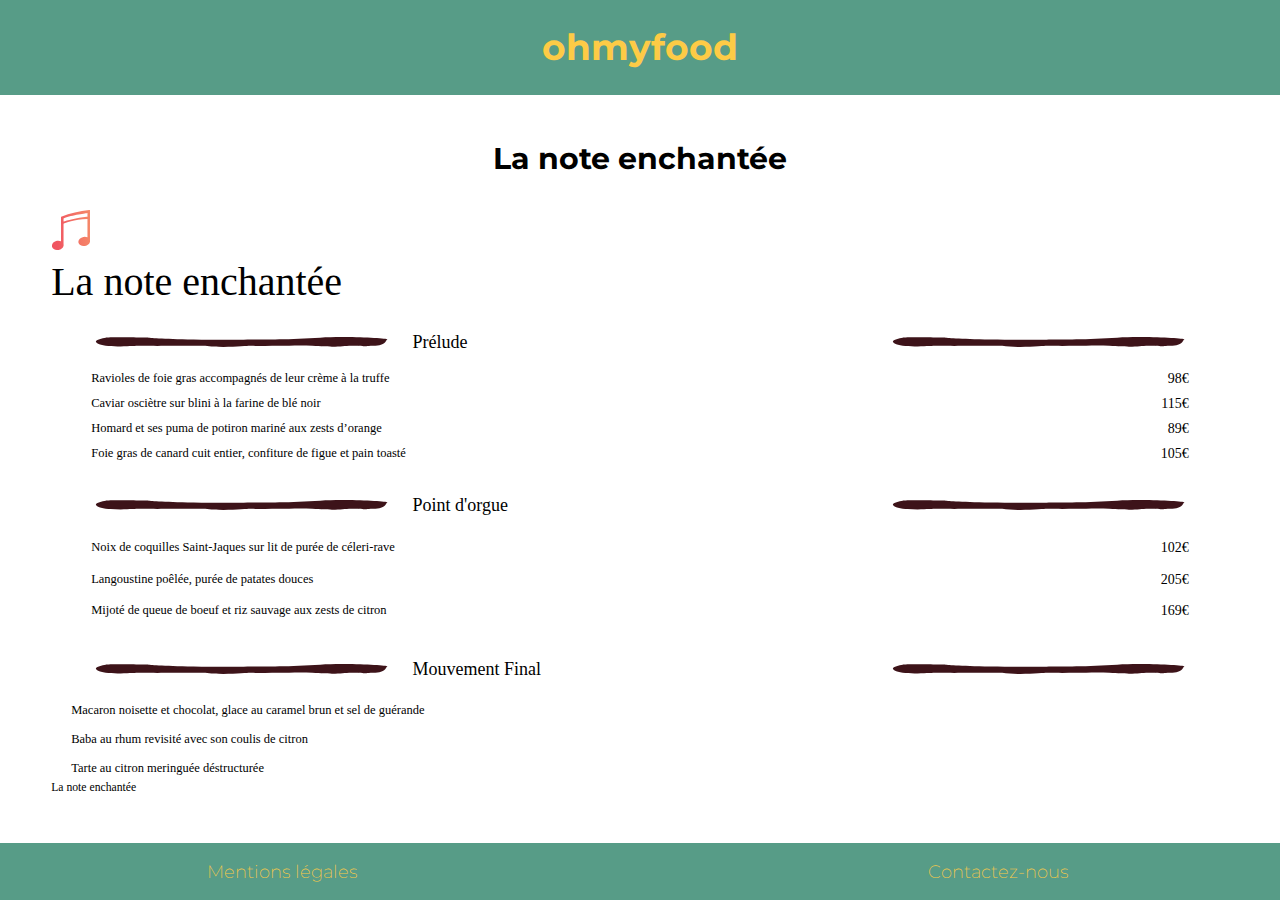
<file: n-enchanteev2.html>
<!DOCTYPE html>
<html lang="en">

<head>
  <meta charset="UTF-8" />
  <meta name="viewport" content="width=device-width, initial-scale=1.0" />

  <link href="https://fonts.googleapis.com/css?family=Devonshire|Kalam:300,400,700|Montserrat:400,700&display=swap"
    rel="stylesheet" />

  <link rel="stylesheet" href="style.css" />
  <title>ohmyfood - La note enchantée</title>
</head>

<body>
  <header>
    <!-- bande verte avec lien vers accueil-->
    <h1 class="ohmyfood">ohmyfood</h1>
  </header>

  <main class="main-v2">
    <!-- bloc principal / marges-->
    <h2 class="pagemenu-titre">La note enchantée</h2>

    <section class="menu-v2 menu-noteenchantee">
      <svg class="notemusique-top" xmlns="http://www.w3.org/2000/svg" xmlns:xlink="http://www.w3.org/1999/xlink"
        width="41.217" height="43.228" viewBox="0 0 41.217 43.228">
        <defs>
          <linearGradient id="linear-gradient" x1="0.095" y1="0.398" x2="1.167" y2="0.317"
            gradientUnits="objectBoundingBox">
            <stop offset="0" stop-color="#f05561" />
            <stop offset="1" stop-color="#f6916a" />
          </linearGradient>
        </defs>
        <g id="Note_de_musique" data-name="Note de musique" transform="translate(0 0)">
          <path id="Union_2" data-name="Union 2"
            d="M1.979,42.148a4.328,4.328,0,0,1-1.92-2.81c-.472-2.685,1.953-5.365,5.406-5.977a8.059,8.059,0,0,1,1.413-.125,7.2,7.2,0,0,1,2.851.57l.1.044V7.372h.181L10,7.347A108.16,108.16,0,0,1,40.241.015c.655-.05.882.032.861.191h.017V32.642c.014.061.026.121.037.183a3.943,3.943,0,0,1-.037,1.542v.1H41.1l-.014.054c-.544,2.1-2.688,3.817-5.333,4.286a8.075,8.075,0,0,1-1.415.125,6.825,6.825,0,0,1-3.782-1.078,4.325,4.325,0,0,1-1.921-2.81c-.472-2.685,1.953-5.365,5.406-5.977a8.059,8.059,0,0,1,1.413-.125,7.2,7.2,0,0,1,2.851.57l.1.044V9.646c-14.622.436-24.252,4.394-25.861,5.1V36.942c.014.061.026.121.037.183a3.943,3.943,0,0,1-.037,1.542v.1h-.021l-.014.054c-.545,2.1-2.688,3.817-5.333,4.284a8.1,8.1,0,0,1-1.416.126A6.825,6.825,0,0,1,1.979,42.148ZM12.544,12.5c2.866-.9,14.393-4.352,24.931-5.228a3.663,3.663,0,0,1,.93.005V3.264c-.653.116-1.2.192-1.2.192S17.563,6.147,12.544,9.248v.172c.074.029.058.075,0,.12Z"
            transform="translate(0 0)" fill="url(#linear-gradient)" />
        </g>
      </svg>
      <h3 class="restaurant restaurant-noteenchantee">La note enchantée</h3>
      <article class="type">
        <div class="type__titre">
          <svg class="separation separation-noteenchantee" xmlns="http://www.w3.org/2000/svg" width="116.627" height="4"
            viewBox="0 0 116.627 4">
            <defs>
              <style>
                .a {
                  fill: #3d1319;
                }
              </style>
            </defs>
            <g transform="translate(0 0)">
              <path class="a"
                d="M528.823,256.728c-3.542-1.465.8-2.289,2.569-2.619s17.121,0,17.121,0,5.173.469,18.04.733,26.366,0,26.366,0,13.127-.011,24.29-.733,27.78.281,26.854.733.052,2.267-5.736,2.557-1.126.24-6.99,0-5.157.9-17.257,0c-4.561-.339-9.507-.029-13.258,0-5.729.044-12.07,0-12.07,0s-11.4,1.025-17.53,0c-.205,0-10.536-.024-13.766,0-4.395.03-13.3,0-13.3,0S532.365,258.194,528.823,256.728Z"
                transform="translate(-527.472 -253.856)" />
            </g>
          </svg>
          <h4 class="type__titre__description">Prélude</h4>
          <svg class="separation separation-noteenchantee" xmlns="http://www.w3.org/2000/svg" width="116.627" height="4"
            viewBox="0 0 116.627 4">
            <defs>
              <style>
                .a {
                  fill: #3d1319;
                }
              </style>
            </defs>
            <g transform="translate(0 0)">
              <path class="a"
                d="M528.823,256.728c-3.542-1.465.8-2.289,2.569-2.619s17.121,0,17.121,0,5.173.469,18.04.733,26.366,0,26.366,0,13.127-.011,24.29-.733,27.78.281,26.854.733.052,2.267-5.736,2.557-1.126.24-6.99,0-5.157.9-17.257,0c-4.561-.339-9.507-.029-13.258,0-5.729.044-12.07,0-12.07,0s-11.4,1.025-17.53,0c-.205,0-10.536-.024-13.766,0-4.395.03-13.3,0-13.3,0S532.365,258.194,528.823,256.728Z"
                transform="translate(-527.472 -253.856)" />
            </g>
          </svg>
        </div>
        <div class="type__plats">
          <p class="type__plats__description">
            Ravioles de foie gras accompagnés de leur crème à la truffe
          </p>
          <p class="type__plats__prix">98€</p>
        </div>
        <div class="type__plats">
          <p class="type__plats__description">
            Caviar osciètre sur blini à la farine de blé noir
          </p>
          <p class="type__plats__prix">115€</p>
        </div>
        <div class="type__plats">
          <p class="type__plats__description">
            Homard et ses puma de potiron mariné aux zests d’orange
          </p>
          <p class="type__plats__prix">89€</p>
        </div>
        <div class="type__plats">
          <p class="type__plats__description">
            Foie gras de canard cuit entier, confiture de figue et pain toasté
          </p>
          <p class="type__plats__prix">105€</p>
        </div>
      </article>
      <article class="type">
        <div class="type__titre">
          <svg class="separation separation-noteenchantee" xmlns="http://www.w3.org/2000/svg" width="116.627" height="4"
            viewBox="0 0 116.627 4">
            <defs>
              <style>
                .a {
                  fill: #3d1319;
                }
              </style>
            </defs>
            <g transform="translate(0 0)">
              <path class="a"
                d="M528.823,256.728c-3.542-1.465.8-2.289,2.569-2.619s17.121,0,17.121,0,5.173.469,18.04.733,26.366,0,26.366,0,13.127-.011,24.29-.733,27.78.281,26.854.733.052,2.267-5.736,2.557-1.126.24-6.99,0-5.157.9-17.257,0c-4.561-.339-9.507-.029-13.258,0-5.729.044-12.07,0-12.07,0s-11.4,1.025-17.53,0c-.205,0-10.536-.024-13.766,0-4.395.03-13.3,0-13.3,0S532.365,258.194,528.823,256.728Z"
                transform="translate(-527.472 -253.856)" />
            </g>
          </svg>
          <h4 class="type__titre__description">Point d'orgue</h4>
          <svg class="separation separation-noteenchantee" xmlns="http://www.w3.org/2000/svg" width="116.627" height="4"
            viewBox="0 0 116.627 4">
            <defs>
              <style>
                .a {
                  fill: #3d1319;
                }
              </style>
            </defs>
            <g transform="translate(0 0)">
              <path class="a"
                d="M528.823,256.728c-3.542-1.465.8-2.289,2.569-2.619s17.121,0,17.121,0,5.173.469,18.04.733,26.366,0,26.366,0,13.127-.011,24.29-.733,27.78.281,26.854.733.052,2.267-5.736,2.557-1.126.24-6.99,0-5.157.9-17.257,0c-4.561-.339-9.507-.029-13.258,0-5.729.044-12.07,0-12.07,0s-11.4,1.025-17.53,0c-.205,0-10.536-.024-13.766,0-4.395.03-13.3,0-13.3,0S532.365,258.194,528.823,256.728Z"
                transform="translate(-527.472 -253.856)" />
            </g>
          </svg>
        </div>
        <div class="type__plats">
          <p class="type__plats__description">
            Noix de coquilles Saint-Jaques sur lit de purée de céleri-rave
          </p>
          <p class="type__plats__prix">102€</p>
        </div>
        <div class="type__plats">
          <p class="type__plats__description">
            Langoustine poêlée, purée de patates douces
          </p>
          <p class="type__plats__prix">205€</p>
        </div>
        <div class="type__plats">
          <p class="type__plats__description">
            Mijoté de queue de boeuf et riz sauvage aux zests de citron
          </p>
          <p class="type__plats__prix">169€</p>
        </div>
      </article>
      <article class="type">
        <div class="type__titre">
          <svg class="separation separation-noteenchantee" xmlns="http://www.w3.org/2000/svg" width="116.627" height="4"
            viewBox="0 0 116.627 4">
            <defs>
              <style>
                .a {
                  fill: #3d1319;
                }
              </style>
            </defs>
            <g transform="translate(0 0)">
              <path class="a"
                d="M528.823,256.728c-3.542-1.465.8-2.289,2.569-2.619s17.121,0,17.121,0,5.173.469,18.04.733,26.366,0,26.366,0,13.127-.011,24.29-.733,27.78.281,26.854.733.052,2.267-5.736,2.557-1.126.24-6.99,0-5.157.9-17.257,0c-4.561-.339-9.507-.029-13.258,0-5.729.044-12.07,0-12.07,0s-11.4,1.025-17.53,0c-.205,0-10.536-.024-13.766,0-4.395.03-13.3,0-13.3,0S532.365,258.194,528.823,256.728Z"
                transform="translate(-527.472 -253.856)" />
            </g>
          </svg>
          <h4 class="type__titre__description">Mouvement Final</h4>
          <svg class="separation separation-noteenchantee" xmlns="http://www.w3.org/2000/svg" width="116.627" height="4"
            viewBox="0 0 116.627 4">
            <defs>
              <style>
                .a {
                  fill: #3d1319;
                }
              </style>
            </defs>
            <g transform="translate(0 0)">
              <path class="a"
                d="M528.823,256.728c-3.542-1.465.8-2.289,2.569-2.619s17.121,0,17.121,0,5.173.469,18.04.733,26.366,0,26.366,0,13.127-.011,24.29-.733,27.78.281,26.854.733.052,2.267-5.736,2.557-1.126.24-6.99,0-5.157.9-17.257,0c-4.561-.339-9.507-.029-13.258,0-5.729.044-12.07,0-12.07,0s-11.4,1.025-17.53,0c-.205,0-10.536-.024-13.766,0-4.395.03-13.3,0-13.3,0S532.365,258.194,528.823,256.728Z"
                transform="translate(-527.472 -253.856)" />
            </g>
          </svg>
        </div>
        <p class="type__plats__description">
          Macaron noisette et chocolat, glace au caramel brun et sel de
          guérande
        </p>
        <p class="type__plats__description">
          Baba au rhum revisité avec son coulis de citron
        </p>
        <p class="type__plats__description ">
          Tarte au citron meringuée déstructurée
        </p>
      </article>
      <h3 class="restaurant__bas restaurant-noteenchantee__bas">La note enchantée</h3>
    </section>
  </main>

  <footer>
    <div class="bouton mentionslegales">Mentions légales</div>
    <div class="bouton contactez-nous">Contactez-nous</div>
  </footer>
</body>

</html>
</file>
<file: style.css>
html {
  font-size: 10px;
}

body,
div,
span,
applet,
object,
iframe,
h1,
h2,
h3,
h4,
h5,
h6,
p,
blockquote,
pre,
a,
abbr,
acronym,
address,
big,
cite,
code,
del,
dfn,
em,
img,
ins,
kbd,
q,
s,
samp,
small,
strike,
strong,
sub,
sup,
tt,
var,
b,
u,
i,
center,
dl,
dt,
dd,
ol,
ul,
li,
fieldset,
form,
label,
legend,
table,
caption,
tbody,
tfoot,
thead,
tr,
th,
td,
article,
aside,
canvas,
details,
embed,
figure,
figcaption,
footer,
header,
hgroup,
menu,
nav,
output,
ruby,
section,
summary,
time,
mark,
audio,
video {
  margin: 0;
  padding: 0;
  border: 0;
  vertical-align: baseline;
  box-sizing: border-box;
  font-weight: inherit;
}

/* HTML5 display-role reset for older browsers */
article,
aside,
details,
figcaption,
figure,
footer,
header,
hgroup,
menu,
nav,
section {
  display: block;
}

body {
  line-height: 1;
}

ol,
ul {
  list-style: none;
}

blockquote,
q {
  quotes: none;
}

blockquote:before,
blockquote:after,
q:before,
q:after {
  content: "";
  content: none;
}

table {
  border-collapse: collapse;
  border-spacing: 0;
}

p {
  font-size: 1rem;
}

h1 {
  color: #fdcb46;
}

a {
  text-decoration: none;
}

@keyframes wiggle {
  25% {
    transform: translateX(2%);
  }
  75% {
    transform: translateX(-2%);
  }
}
@keyframes pointsuspension {
  0% {
    transform: translateY(0rem);
  }
  50% {
    transform: translateY(-1rem);
  }
  100% {
    transform: translateY(0rem);
  }
}
header {
  width: 100%;
  background-color: #579c87;
  height: 10.5%;
  min-height: 5rem;
  display: flex;
  align-items: center;
  justify-content: center;
  position: fixed;
  top: 0;
  font-family: "Montserrat";
  font-weight: bold;
  z-index: 100000;
}

.ohmyfood {
  font-size: 8vw;
}
.ohmyfood:hover {
  text-decoration: underline;
}

footer {
  width: 100%;
  background-color: #579c87;
  min-height: 6.3vh;
  display: flex;
  justify-content: space-between;
  align-items: center;
  position: fixed;
  bottom: 0;
  font-family: "Montserrat";
  font-weight: 200;
  font-size: 4vw;
}

.mentionslegales {
  width: 44%;
  background-color: #579c87;
  font-family: "Montserrat";
  color: #fdcb46;
  display: flex;
  align-items: center;
  justify-content: center;
  text-decoration: none;
}
.mentionslegales:hover {
  animation: wiggle 200ms cubic-bezier(0.4, 0.1, 0.6, 0.9);
  animation-iteration-count: 3;
}

.contactez-nous {
  width: 44%;
  text-align: right;
  background-color: #579c87;
  font-family: "Montserrat";
  color: #fdcb46;
  display: flex;
  align-items: center;
  justify-content: center;
  text-decoration: none;
}
.contactez-nous:hover {
  animation: wiggle 200ms cubic-bezier(0.4, 0.1, 0.6, 0.9);
  animation-iteration-count: 3;
}

main {
  margin-top: 14.2vh;
  margin-bottom: 10vh;
  margin-left: 4vw;
  margin-right: 4vw;
  min-height: 75.8vh;
  display: flex;
  flex-direction: column;
  justify-content: space-evenly;
}

.main {
  display: flex;
  flex-direction: column;
}

.pagemenu-titre {
  font-size: 2rem;
  font-family: "Montserrat";
  font-weight: bold;
  margin-right: auto;
  margin-left: auto;
}

.menu {
  display: flex;
  flex-direction: column;
  text-align: center;
  box-shadow: 0px 0px 8px #bdbaba;
  margin-top: 2rem;
  padding-bottom: 5rem;
}

.separation {
  height: 1rem;
  width: 25%;
}

.restaurant {
  font-size: 3rem;
  margin-top: 1rem;
  font-weight: 400;
}

.type {
  margin-top: 2rem;
  margin-right: 2rem;
  margin-left: 2rem;
  display: flex;
  flex-direction: column;
  justify-content: space-around;
  min-height: 14rem;
}
.type__titre {
  margin-top: 1rem;
  margin-bottom: 1rem;
  display: flex;
  flex-direction: row;
  justify-content: space-evenly;
  align-items: center;
}
.type__titre__description {
  font-size: 2rem;
}
.type__plats {
  margin-top: 1.5rem;
}
.type__plats__description {
  font-size: 1.3rem;
}
.type__plats__prix {
  font-size: 1.4rem;
  margin-top: 0.5rem;
}

.sommaire {
  display: flex;
  flex-wrap: wrap;
  flex-direction: column;
  justify-content: center;
  align-items: center;
  font-size: 1.5rem;
}
.sommaire__liens {
  width: 59.2vw;
  max-width: 22.2rem;
  height: 85.8vw;
  max-height: 32.2rem;
  margin-bottom: 2.5rem;
  box-shadow: 0px 0px 0.6rem #00000029;
  overflow: hidden;
}
.sommaire__liens__carte {
  width: 100%;
  height: 100%;
  display: flex;
  flex-direction: column;
  flex-wrap: wrap;
  justify-content: center;
  align-items: center;
  text-align: center;
  transition: transform 1.2s, opacity 0.8s;
}
.sommaire__liens__carte:hover {
  transform: scale(1.2);
  opacity: 0.8;
}

.prochainement {
  background-color: #579c87;
  font-family: "Montserrat";
  color: #fdcb46;
  display: flex;
  align-items: center;
  justify-content: center;
  text-decoration: none;
  margin-left: auto;
  margin-right: auto;
  height: 10vw;
  min-height: 5rem;
  border-radius: 1rem;
  width: 60%;
  min-width: 30rem;
  max-width: 50rem;
  font-size: 2.3rem;
}
.prochainement:hover > .point {
  animation: pointsuspension 300ms 150ms infinite ease;
}
.prochainement:hover > .point--1 {
  animation-delay: 80ms;
}
.prochainement:hover > .point--2 {
  animation-delay: 160ms;
}
.prochainement:hover > .point--3 {
  animation-delay: 240ms;
}

.point {
  margin-left: 1rem;
  font-size: 1rem;
  padding-top: 1.5rem;
}

.noteenchantee {
  background-color: #fbdfdc;
  font-family: "Devonshire";
  color: #3d1319;
  display: flex;
  flex-wrap: wrap;
  flex-direction: column;
  justify-content: center;
}
.noteenchantee__h2 {
  position: relative;
  font-weight: 400;
  margin-top: 2%;
}
.noteenchantee__svg {
  width: 10%;
}
.noteenchantee__home {
  text-transform: uppercase;
  font-family: "Itim";
  display: inline-block;
  margin-top: 1rem;
}

.delicedespapilles {
  background-color: #f9f9f9;
  font-family: "Dancing Script";
}
.delicedespapilles__h2 {
  background: -webkit-linear-gradient(-45deg, #1530b7 10%, #56a7e6 60%, #56a7e6 80%);
  background-clip: border-box;
  -webkit-background-clip: text;
  -webkit-text-fill-color: transparent;
}
.delicedespapilles__home {
  font-family: "Chilanka", cursive;
  color: #1530b7;
  display: inline-block;
  margin-top: 1rem;
}

.chicalafrancaise {
  font-family: "Kurale";
  background-color: #fff5ff;
  font-size: 1.2rem;
}
.chicalafrancaise__h2 {
  background: -webkit-linear-gradient(-45deg, #d17122 10%, #a6669a 60%, #6b30eb 80%);
  background-clip: border-box;
  -webkit-background-clip: text;
  -webkit-text-fill-color: transparent;
}
.chicalafrancaise__home {
  font-family: "Abril Fatface", cursive;
  font-size: 1.3em;
  font-weight: 400;
  display: inline-block;
  margin-top: 1rem;
  color: #c67412;
}

.palettedugout {
  font-family: "Kaushan Script";
  background-color: #fdfffd;
}
.palettedugout__h2 {
  background: -webkit-linear-gradient(-45deg, #55924d 10%, #c8fa80 60%, #c8fa80 80%);
  background-clip: border-box;
  -webkit-background-clip: text;
  -webkit-text-fill-color: transparent;
  font-weight: 400;
}
.palettedugout__home {
  font-family: "Chilanka", cursive;
  color: #55924d;
  display: inline-block;
  margin-top: 1rem;
}

.noteenchantee__menu {
  background-color: #fbdfdc;
  font-family: "Kalam";
  color: #3d1319;
}
.noteenchantee__restaurant {
  font-family: "Devonshire";
}
.noteenchantee__separation {
  fill: #3d1319;
}
.noteenchantee__prix {
  font-weight: 600;
}
.noteenchantee__soulignement {
  background: linear-gradient(to top, #3d1319 0%, #3d1319 10%, transparent 10.01%) no-repeat;
  background-size: 0% 100%;
  transition: background-size 0.3s ease-in-out;
}
.noteenchantee__soulignement:hover {
  background-size: 100% 100%;
}

.notemusique-top {
  width: 4rem;
  height: 4rem;
  margin: 2rem auto 0 auto;
}

.restaurant-bas {
  display: flex;
  font-family: "Devonshire";
  justify-content: center;
  align-items: center;
  margin: 4rem 2rem 0 2rem;
}
.restaurant-bas__titre {
  margin-left: 1rem;
  font-size: 3rem;
  font-weight: 200;
}
.restaurant-bas__svg {
  width: 2.4rem;
  height: 2.4rem;
}

.chicalafrancaise__menu {
  background-color: #FFF5FF;
  font-family: "Crimson Text";
}
.chicalafrancaise__restaurant {
  font-family: "Kurale";
  margin-top: 5rem;
  margin-bottom: 3rem;
  background: -webkit-linear-gradient(-45deg, #d17122 10%, #a6669a 60%, #6b30eb 80%);
  background-clip: border-box;
  -webkit-background-clip: text;
  -webkit-text-fill-color: transparent;
}
.chicalafrancaise__haut {
  color: #C67412;
}
.chicalafrancaise__haut__separation {
  fill: #C67412;
}
.chicalafrancaise__haut__soulignement {
  background: linear-gradient(to top, #C67412 0%, #C67412 10%, transparent 10.01%) no-repeat;
  background-size: 0% 100%;
  transition: background-size 0.3s ease-in-out;
}
.chicalafrancaise__haut__soulignement:hover {
  background-size: 100% 100%;
}
.chicalafrancaise__middle {
  color: #A56799;
}
.chicalafrancaise__middle__separation {
  fill: #A56799;
}
.chicalafrancaise__middle__soulignement {
  background: linear-gradient(to top, #A56799 0%, #A56799 10%, transparent 10.01%) no-repeat;
  background-size: 0% 100%;
  transition: background-size 0.3s ease-in-out;
}
.chicalafrancaise__middle__soulignement:hover {
  background-size: 100% 100%;
}
.chicalafrancaise__bas {
  color: #6F4ECC;
}
.chicalafrancaise__bas__separation {
  fill: #6F4ECC;
}
.chicalafrancaise__bas__soulignement {
  background: linear-gradient(to top, #6F4ECC 0%, #6F4ECC 10%, transparent 10.01%) no-repeat;
  background-size: 0% 100%;
  transition: background-size 0.3s ease-in-out;
}
.chicalafrancaise__bas__soulignement:hover {
  background-size: 100% 100%;
}

.delicepapilles__menu {
  background-color: #f9f9f9;
  font-family: "Kalam";
  font-weight: 200;
  color: #3b3b3b;
}
.delicepapilles__restaurant {
  font-family: "Dancing Script";
  margin-top: 5rem;
  margin-bottom: 3rem;
  background: -webkit-linear-gradient(-45deg, #1530b7 10%, #56a7e6 60%, #56a7e6 80%);
  background-clip: border-box;
  -webkit-background-clip: text;
  -webkit-text-fill-color: transparent;
}
.delicepapilles__separation-top {
  fill: #0828DD;
}
.delicepapilles__separation-middle {
  fill: #1270F3;
}
.delicepapilles__separation-bas {
  fill: #229DF9;
}
.delicepapilles__soulignement-top {
  background: linear-gradient(to top, #0828DD 0%, #0828DD 10%, transparent 10.01%) no-repeat;
  background-size: 0% 100%;
  transition: background-size 0.3s ease-in-out;
}
.delicepapilles__soulignement-top:hover {
  background-size: 100% 100%;
}
.delicepapilles__soulignement-middle {
  background: linear-gradient(to top, #1270F3 0%, #1270F3 10%, transparent 10.01%) no-repeat;
  background-size: 0% 100%;
  transition: background-size 0.3s ease-in-out;
}
.delicepapilles__soulignement-middle:hover {
  background-size: 100% 100%;
}
.delicepapilles__soulignement-bas {
  background: linear-gradient(to top, #229DF9 0%, #229DF9 10%, transparent 10.01%) no-repeat;
  background-size: 0% 100%;
  transition: background-size 0.3s ease-in-out;
}
.delicepapilles__soulignement-bas:hover {
  background-size: 100% 100%;
}

.palettedugout__menu {
  background-color: #f9f9f9;
  font-family: "Kalam";
  color: #3b3b3b;
  font-weight: lighter;
}
.palettedugout__restaurant {
  font-family: "Kaushan Script";
  margin-top: 5rem;
  margin-bottom: 3rem;
  background: -webkit-linear-gradient(-45deg, #55924d 30%, #7eb137 50%, #c8fa80 70%);
  background-clip: border-box;
  -webkit-background-clip: text;
  -webkit-text-fill-color: transparent;
}
.palettedugout__soulignement {
  background: linear-gradient(to top, #55924d 0%, #55924d 10%, transparent 10.01%) no-repeat;
  background-size: 0% 100%;
  transition: background-size 0.3s ease-in-out;
}
.palettedugout__soulignement:hover {
  background-size: 100% 100%;
}

.pmentionslegales {
  display: flex;
  flex-direction: column;
  font-size: 1.5rem;
}
.pmentionslegales__h2 {
  font-size: 3rem;
  color: #579c87;
  text-align: center;
  text-decoration: underline;
}
.pmentionslegales__introduction {
  text-align: center;
  margin-top: 2rem;
  margin-bottom: 3rem;
  font-weight: 600;
}
.pmentionslegales__paragraph {
  margin-top: 2rem;
  font-size: 1.5rem;
}
.pmentionslegales__paragraph::first-letter {
  font-size: 2rem;
  color: #579c87;
}
.pmentionslegales__h3 {
  font-size: 2rem;
  margin-left: 2rem;
  color: #579c87;
  text-decoration: underline;
  margin-top: 2rem;
  margin-bottom: 2rem;
}
.pmentionslegales__liste {
  margin-top: 1.2rem;
  padding-left: 2rem;
  margin-bottom: 1.2rem;
  position: relative;
}
.pmentionslegales__liste::before {
  content: url(img/mentions-legales/point-13px.png);
  position: absolute;
  left: -0.2rem;
}
.pmentionslegales__liens {
  color: #579c87;
  text-decoration: underline;
}
.pmentionslegales__liens:hover {
  color: #fdcb46;
}
.pmentionslegales__attention {
  color: #b93c3c;
  text-decoration: underline;
  font-weight: 600;
}

/* 
  Ligne 3 - 68 => mediaquerries pour homepage
  Ligne 70 - 167 => mediaquerries pour pagesmenus
*/
@media screen and (min-width: 500px) and (max-width: 1910px) {
  .main-home {
    margin-right: 13.2vw;
    margin-left: 13.2vw;
  }

  .ohmyfood {
    font-size: 4vh;
  }

  footer {
    font-size: 2vh;
  }

  .sommaire {
    flex-direction: row;
    justify-content: space-evenly;
    margin-left: auto;
    margin-right: auto;
    min-width: 374px;
    max-width: 570px;
  }
  .sommaire__liens {
    width: 29vw;
    min-width: 180px;
    max-width: 222px;
    height: 42vw;
    min-height: 260px;
    max-height: 322px;
    font-size: 1.5rem;
  }

  .prochainement {
    font-size: 3rem;
    min-width: 300px;
    height: 6.3vh;
  }

  .chicalafrancaise {
    font-size: 1.1rem;
  }
}
@media screen and (min-width: 1911px) {
  .main-home {
    margin-right: 7.5vw;
    margin-left: 7.5vw;
  }

  .ohmyfood {
    font-size: 6vh;
  }

  footer {
    font-size: 3vh;
  }

  .sommaire {
    justify-content: space-between;
    align-items: center;
    flex-direction: row;
  }
  .sommaire__liens {
    width: 19vw;
    min-width: 170px;
    max-width: 400px;
    height: 27vw;
    min-height: 260px;
    max-height: 550px;
    font-size: 2.5rem;
    margin-bottom: 0;
    margin-right: 2vw;
  }

  .prochainement {
    font-size: 3rem;
    min-width: 400px;
    max-width: 600px;
    height: 6.3vh;
  }

  .chicalafrancaise {
    font-size: 2rem;
  }
}
@media screen and (min-width: 510px) {
  .menu {
    width: 490px;
    height: 690px;
    margin: 2rem auto 0 auto;
    padding-bottom: 0;
  }

  .pagemenu-titre {
    font-size: 3rem;
  }

  .separation {
    width: 30%;
  }

  .restaurant {
    font-size: 4rem;
  }

  .type__titre__description {
    width: 40%;
    font-size: 1.8rem;
  }
  .type__plats {
    margin-top: 1rem;
    margin-right: 2rem;
    margin-left: 2rem;
    display: flex;
    flex-direction: row;
    justify-content: space-between;
    text-align: left;
  }
  .type__plats__prix {
    margin-top: 0;
  }
  .type__plats__description {
    font-size: 1.25rem;
  }
}
@media screen and (min-width: 1910px) {
  .main {
    flex-direction: row;
    align-items: center;
  }

  .menu {
    margin: 0;
    height: 73.25vh;
    width: 51.87vh;
    min-height: 83rem;
    min-width: 59rem;
    padding-bottom: 5vh;
  }

  .pagemenu-titre {
    font-size: 6rem;
    margin-right: 0;
    margin-left: 0;
  }

  .restaurant {
    margin-top: 8vh;
    font-size: 5rem;
  }

  .type {
    margin-top: 3.75vh;
    margin-right: 3.75vh;
    margin-left: 3.75vh;
  }
  .type__titre {
    margin-bottom: 0;
  }
  .type__titre__description {
    width: 45%;
    font-size: 2.1rem;
  }
  .type__plats {
    margin-top: 1.8vh;
    align-items: center;
  }
  .type__plats__description {
    font-size: 1.5rem;
  }
  .type__plats__prix {
    font-size: 1.5rem;
  }

  .notemusique-top {
    margin: 6vh auto 0 auto;
  }

  .restaurant-bas {
    font-size: 3.75vh;
  }
  .restaurant-bas__svg {
    background-size: 50px;
  }

  .noteenchantee__restaurant {
    margin-top: 1rem;
    font-size: 5rem;
  }
}
@media screen and (min-width: 1910px) {
  .pmentionslegales {
    font-size: 3rem;
  }
  .pmentionslegales__h2 {
    font-size: 6rem;
  }
  .pmentionslegales__paragraph {
    font-size: 3rem;
  }
  .pmentionslegales__paragraph::first-letter {
    font-size: 4rem;
  }
  .pmentionslegales__h3 {
    font-size: 4rem;
    margin-left: 14rem;
    margin-top: 8rem;
  }
  .pmentionslegales__liste {
    margin-left: 8rem;
  }
}

/*# sourceMappingURL=style.css.map */
</file>
